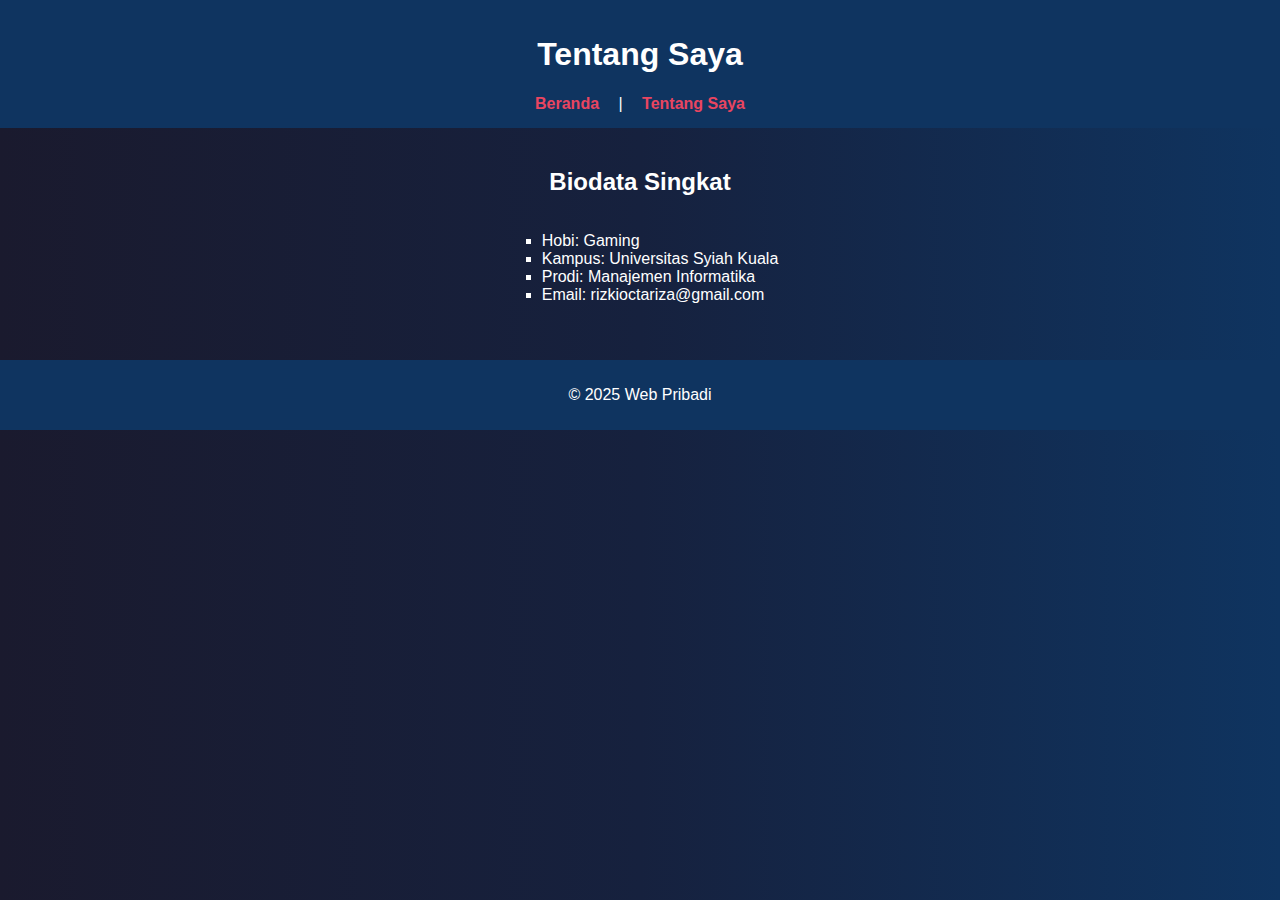
<file: about.html>
<!DOCTYPE html>
<html lang="id">
<head>
    <meta charset="UTF-8">
    <meta name="viewport" content="width=device-width, initial-scale=1.0">
    <title>Tentang Saya</title>
    <link rel="stylesheet" href="style.css">
</head>
<body>
    <header>
        <h1>Tentang Saya</h1>
        <nav>
            <a href="index.html">Beranda</a> | 
            <a href="about.html">Tentang Saya</a>
        </nav>
    </header>

    <main>
        <section>
            <h2>Biodata Singkat</h2>
            <ul>
                <li>Hobi: Gaming</li>
                <li>Kampus: Universitas Syiah Kuala</li>
                <li>Prodi: Manajemen Informatika</li>
                <li>Email: rizkioctariza@gmail.com</li>
            </ul>
        </section>
    </main>

    <footer>
        <p>© 2025 Web Pribadi</p>
    </footer>
</body>
</html>
</file>
<file: style.css>
body {
    font-family: Arial, sans-serif;
    margin: 0;
    padding: 0;
    background: linear-gradient(to right, #1a1a2e, #16213e, #0f3460);
    color: white;
}

header {
    background-color: #0f3460;
    padding: 15px;
    text-align: center;
}

nav a {
    color: #e94560;
    margin: 0 15px;
    text-decoration: none;
    font-weight: bold;
}

nav a:hover {
    text-decoration: underline;
}

main {
    padding: 20px;
    text-align: center;
}

.foto-profil {
    width: 150px;
    border-radius: 50%;
    margin-bottom: 15px;
    border: 3px solid #e94560;
}

table {
    margin: 20px auto;
    border-collapse: collapse;
    width: 60%;
    background: rgba(255, 255, 255, 0.1);
}

table, th, td {
    border: 1px solid #e94560;
    padding: 10px;
}

ul {
    list-style: square;
    text-align: left;
    display: inline-block;
}

footer {
    background-color: #0f3460;
    padding: 10px;
    text-align: center;
    margin-top: 20px;
}
</file>
